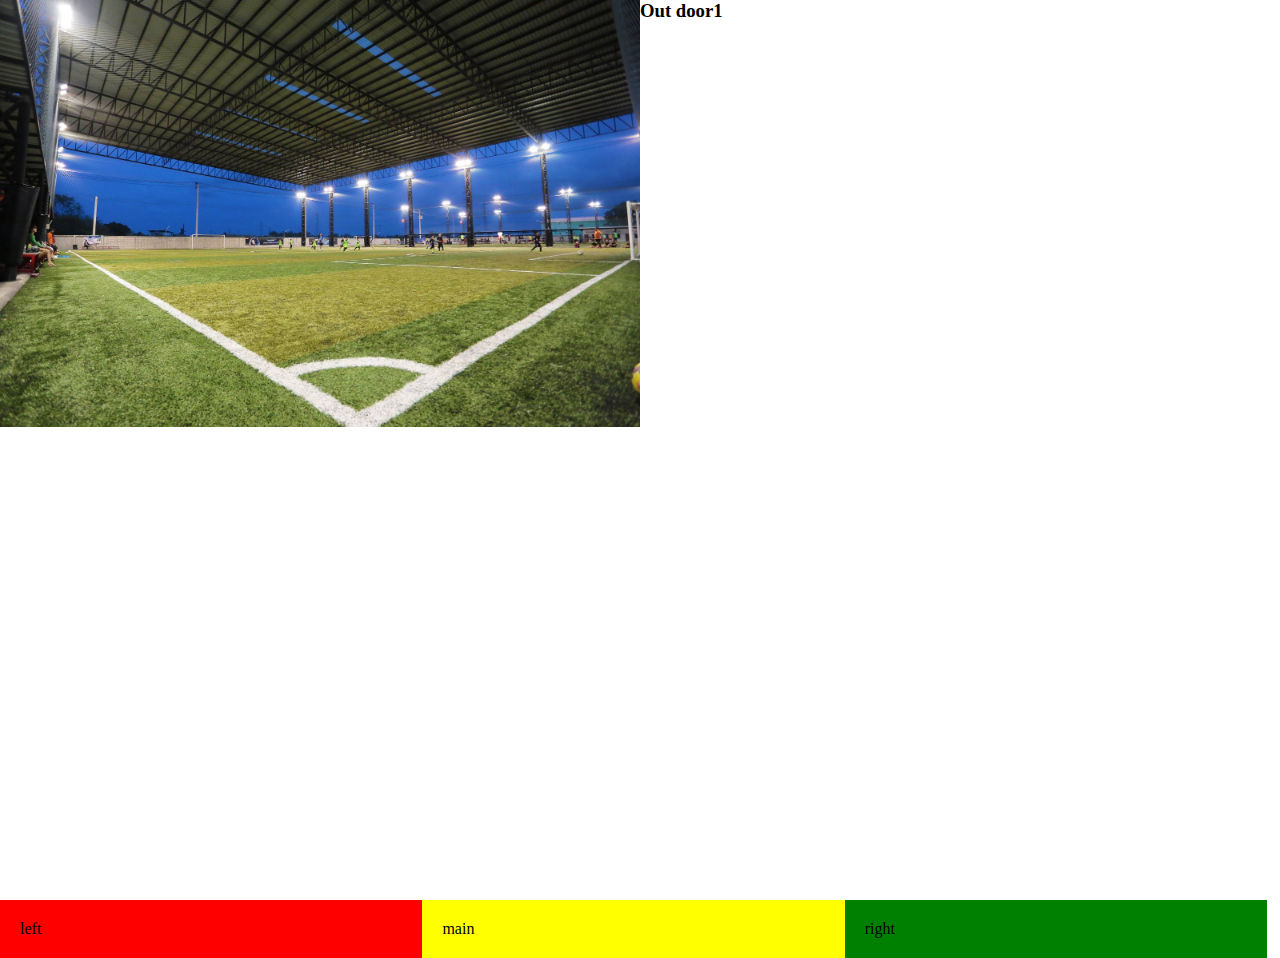
<file: respon.html>
<!DOCTYPE html>
<html lang="en">

<head>
    <meta charset="UTF-8">
    <meta name="viewport" content="width=device-width, initial-scale=1.0">
    <meta http-equiv="X-UA-Compatible" content="ie=edge">
    <title>Document</title>
    <style>
        * {
            margin: 0;
            padding: 0;
            box-sizing: border-box;
        }

        .img1 {
            width: 50%;
            height: auto;
            float: left;
            margin-bottom: 100px;
        }

        .kuy {
            width: 100%;
            height: 100vh;
        }

        .left {
            padding: 20px;
            background-color: red;
            width: 33%;
            float: left;


        }

        .main {
            padding: 20px;
            background-color: yellow;
            width: 33%;
            float: left;
        }

        .right {
            padding: 20px;
            background-color: green;
            width: 33%;
            float: left;

        }


        @media screen and(max-width:900px) {
            .left, .main, .right{
                width: 100%;
                
            }
           
            



        }
    </style>
</head>

<body>
    <div class="kuy"> <img class="img1" src="img/02.jpg">
        <h3>Out door1</h3>
    </div>

    <div class="left">
        <p>left</p>
    </div>
    <div class="main">
        <p>main</p>
    </div>
    <div class="right">
        <p>right</p>
    </div>

</body>

</html>
</file>
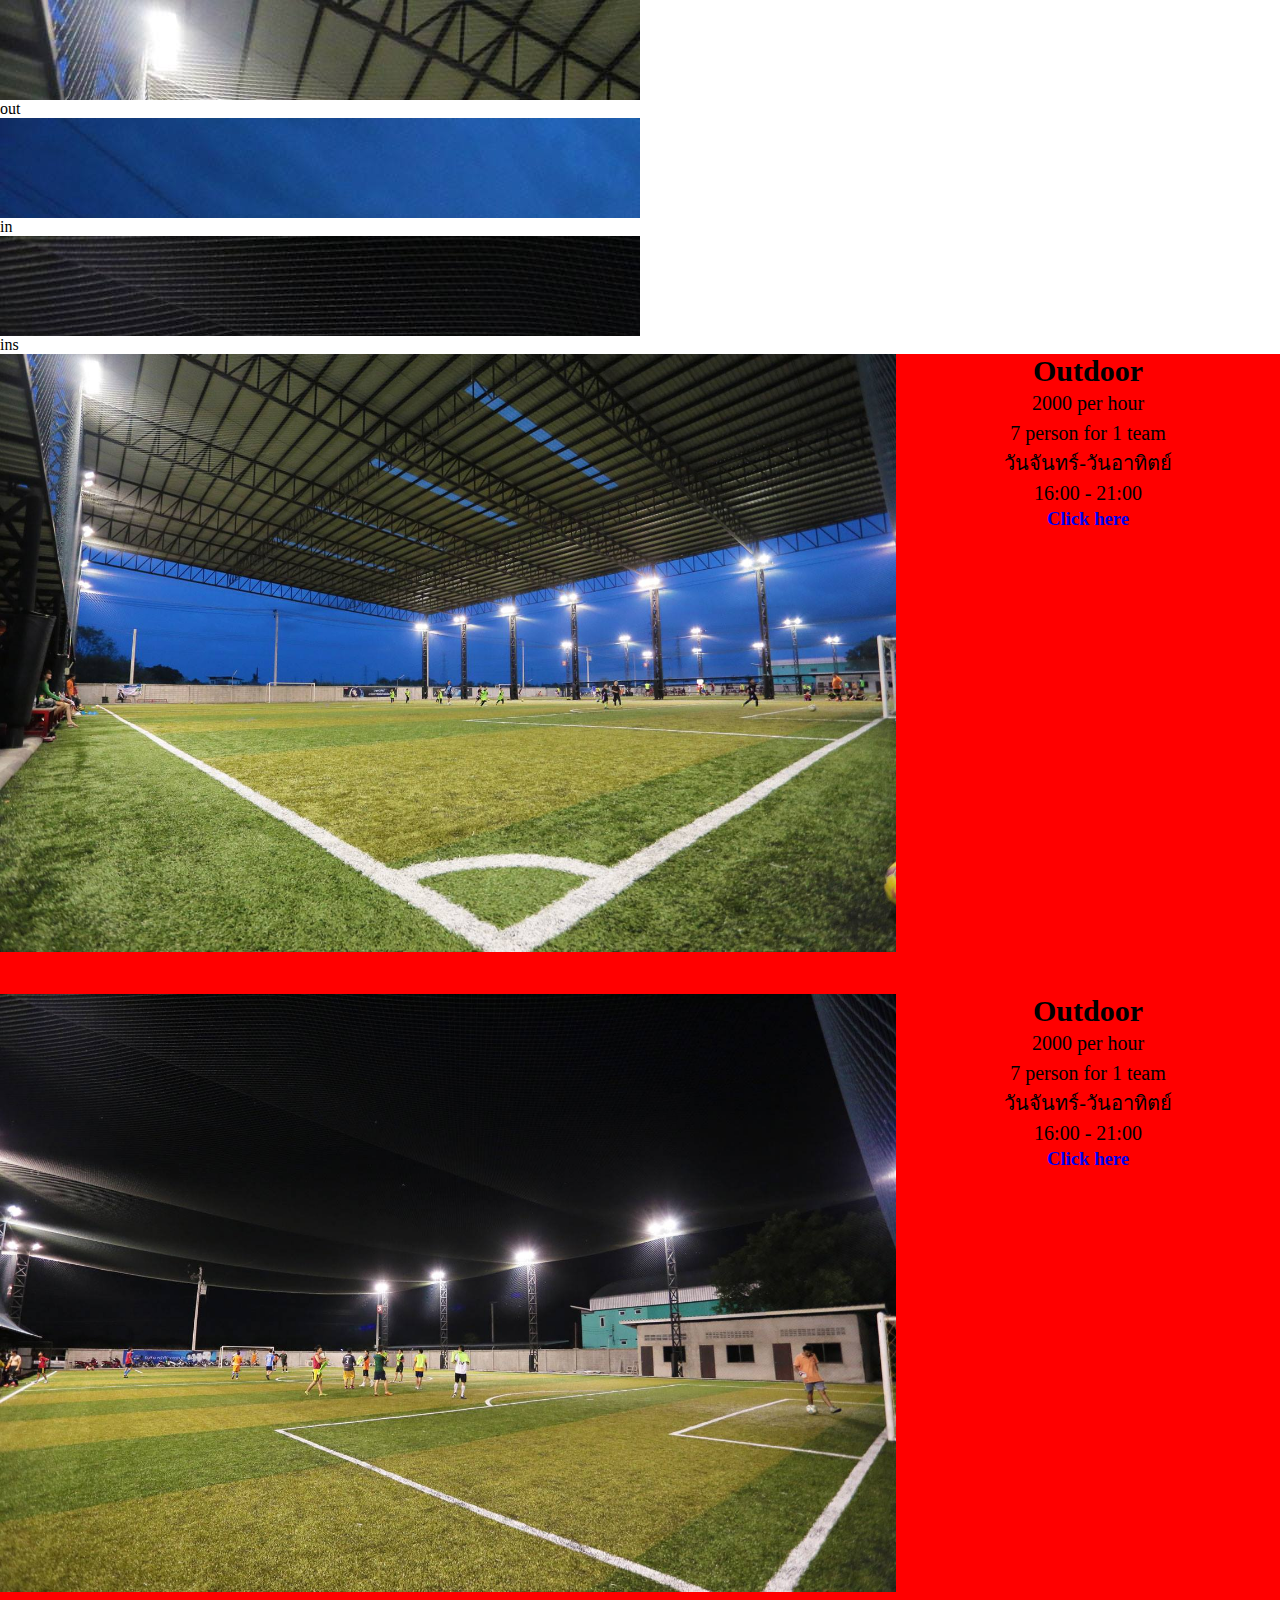
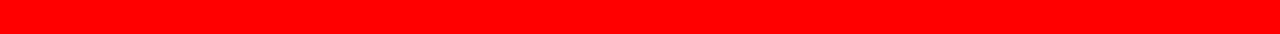
<file: Untitled-1.html>
<!DOCTYPE html>
<html>
<head>
<meta name="viewport" content="width=device-width, initial-scale=1.0">
<style>
* {
  box-sizing:border-box;
  margin:0;
}

.left {

  width:50%; /* The width is 20%, by default */
  padding:50px;
}

.main {
  width:50%; /* The width is 60%, by default */
  padding:50px;
}
.right {
  width:50%; /* The width is 20%, by default */
  padding:50px;
}
.test,.test2{
    width: 100%;
    background-color: red;
    height:50vw;

}
.testimg,.testimg2{
    width:70%;
    float: left;
 
}
.testcontent .testhead,ul,li,h3{
    text-align: center;
}
.testhead{
    font-size: 30px;
}
.testcontent li{
    font-size: 20px;
  line-height: 30px;
}
.testcontent a,li{
    text-decoration: none;
    list-style-type:none;
}



/* Use a media query to add a break point at 800px: */
@media screen and (max-width:800px) {
    .test{
        width: 100%;
        height:70vh;

    }
   .testimg,.testimg2{
    width:100%;
  }
}
@media screen and (max-width:1600px) {
    .test{
        width: 100%;

    }
  
}
</style>
</head>
<body>
<div class="left" style="background-image: url(img/02.jpg)">
</div>
<p>out</p>

<div class="main"style="background-image: url(img/05.jpg)">


</div>
<p>in</p>

<div class="right"style="background-image: url(img/04.jpg)">
 

</div>
<p>ins</p>
<div class="test"><img class="testimg"src="img/02.jpg">
    <div class="testcontent">
   <h3 class="testhead">Outdoor</h3>
   <ul>
       <li>2000 per hour</li><li>7 person for 1 team</li><li>วันจันทร์-วันอาทิตย์</li><li>16:00 - 21:00</li>
   </ul>
<h3>
    <a href="#">Click here</a>
</h3>
</div>
</div>
<div class="test2"><img class="testimg2"src="img/04.jpg" >
    <div class="testcontent">
        <h3 class="testhead">Outdoor</h3>
        <ul>
            <li>2000 per hour</li><li>7 person for 1 team</li><li>วันจันทร์-วันอาทิตย์</li><li>16:00 - 21:00</li>
        </ul>
     <h3>
         <a href="#">Click here</a>
     </h3></div>
     </div>



</body>
</html>
</file>
